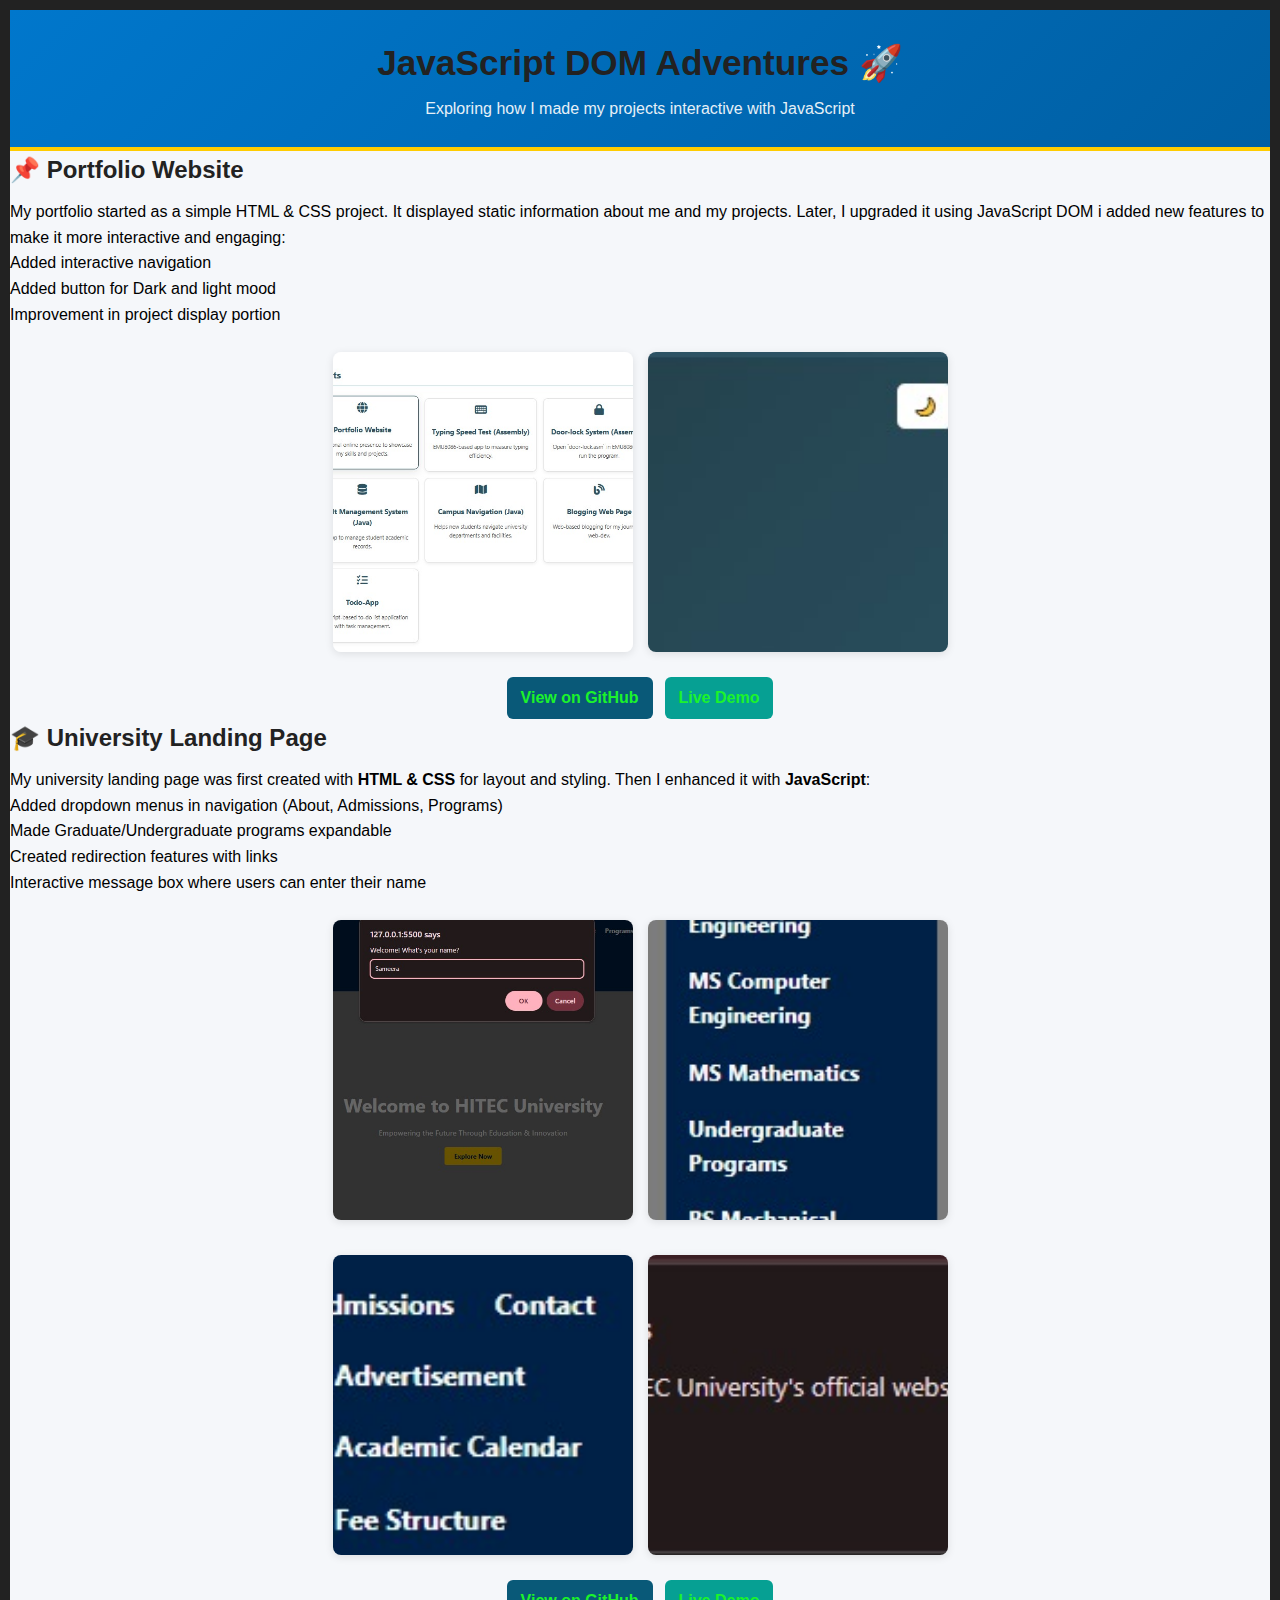
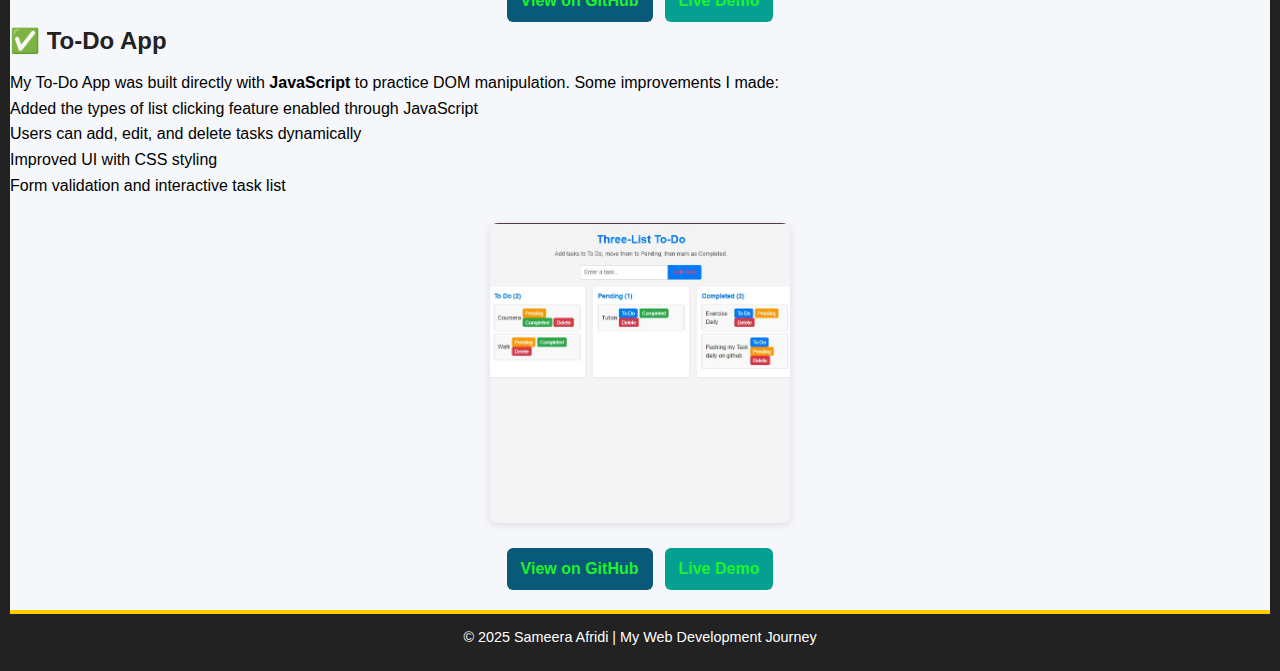
<file: blog2.html>
<!DOCTYPE html>
<html lang="en">
<head>
  <meta charset="UTF-8">
  <meta name="viewport" content="width=device-width, initial-scale=1.0">
  <title>JavaScript DOM Adventures | My Web Development Journey</title>
  <link rel="stylesheet" href="css/style.css">
  <style>
    /* Extra styling just for blog layout */
    .image-row {
      display: flex;
      gap: 15px;
      justify-content: center;
      margin: 15px 0;
      flex-wrap: wrap;
    }
    .image-row img {
      width: 300px;   /* fixed width */
      height: 300px;  /* fixed height */
      object-fit: cover; /* crop nicely */
      border-radius: 8px;
      box-shadow: 0 2px 8px rgba(0,0,0,0.1);
    }

    /* Links Section */
    .repo-link {
      margin-top: 15px;
      text-align: center;
      display: flex;
      justify-content: center;
      gap: 12px;
    }
    .repo-link a {
      display: inline-block;
      padding: 8px 14px;
      border-radius: 6px;
      text-decoration: none;
      transition: background 0.3s;
      font-weight: bold;
      color: #1cf32b;
    }
    .repo-link a.github {
      background: #095978;
    }
    .repo-link a.github:hover {
      background: #000;
    }
    .repo-link a.live {
      background: #06a093;
    }
    .repo-link a.live:hover {
      background: #048073;
    }
  </style>
</head>
<body>
  <header>
    <h1>JavaScript DOM Adventures 🚀</h1>
    <p>Exploring how I made my projects interactive with JavaScript</p>
  </header>

  <main class="container">
    <!-- Portfolio Section -->
    <section>
      <h2>📌 Portfolio Website</h2>
      <p>
        My portfolio started as a simple HTML & CSS project. It displayed static information about me and my projects.  
        Later, I upgraded it using JavaScript DOM i added new features to make it more interactive and engaging:
      </p>
      <ul>
        <li>Added interactive navigation</li>
        <li>Added button for Dark and light mood</li>
        <li>Improvement in project display portion </li>
      </ul>
      <div class="image-row">
        <img src="images/pp1.jpg" alt="Portfolio Screenshot 1">
        <img src="images/pp2.jpg" alt="Portfolio Screenshot 2">
      </div>
      <div class="repo-link">
        <a href="https://github.com/SameeraAfridi/portfolio" target="_blank" class="github">View on GitHub</a>
        <a href="https://sameeraafridi.github.io/portfolio/" target="_blank" class="live">Live Demo</a>
      </div>
    </section>

    <!-- University Landing Page Section -->
    <section>
      <h2>🎓 University Landing Page</h2>
      <p>
        My university landing page was first created with <b>HTML & CSS</b> for layout and styling.  
        Then I enhanced it with <b>JavaScript</b>:
      </p>
      <ul>
        <li>Added dropdown menus in navigation (About, Admissions, Programs)</li>
        <li>Made Graduate/Undergraduate programs expandable</li>
        <li>Created redirection features with links</li>
        <li>Interactive message box where users can enter their name</li>
      </ul>
      <div class="image-row">
        <img src="images/1.jpg" alt="University Landing Page Screenshot 1">
        <img src="images/2.jpg" alt="University Landing Page Screenshot 2">
      </div>
      <div class="image-row">
        <img src="images/3.jpg" alt="University Landing Page Screenshot 3">
        <img src="images/4.jpg" alt="University Landing Page Screenshot 4">
      </div>
      <div class="repo-link">
        <a href="https://github.com/SameeraAfridi/university-landing-page-java-script" target="_blank" class="github">View on GitHub</a>
        <a href="https://sameeraafridi.github.io/university-landing-page-java-script/" target="_blank" class="live">Live Demo</a>
      </div>
    </section>

    <!-- To-Do App Section -->
    <section>
      <h2>✅ To-Do App</h2>
      <p>
        My To-Do App was built directly with <b>JavaScript</b> to practice DOM manipulation.  
        Some improvements I made:
      </p>
      <ul>
        <li>Added the types of list clicking feature enabled through JavaScript</li>
        <li>Users can add, edit, and delete tasks dynamically</li>
        <li>Improved UI with CSS styling</li>
        <li>Form validation and interactive task list</li>
      </ul>
      <div class="image-row">
        <img src="images/Todo.jpg" alt="To-Do App Screenshot">
      </div>
      <div class="repo-link">
        <a href="https://github.com/SameeraAfridi/todo-app-js" target="_blank" class="github">View on GitHub</a>
        <a href="https://sameeraafridi.github.io/todo-app-js/" target="_blank" class="live">Live Demo</a>
      </div>
    </section>
  </main>

  <footer>
    <p>© 2025 Sameera Afridi | My Web Development Journey</p>
  </footer>
</body>
</html>
</file>
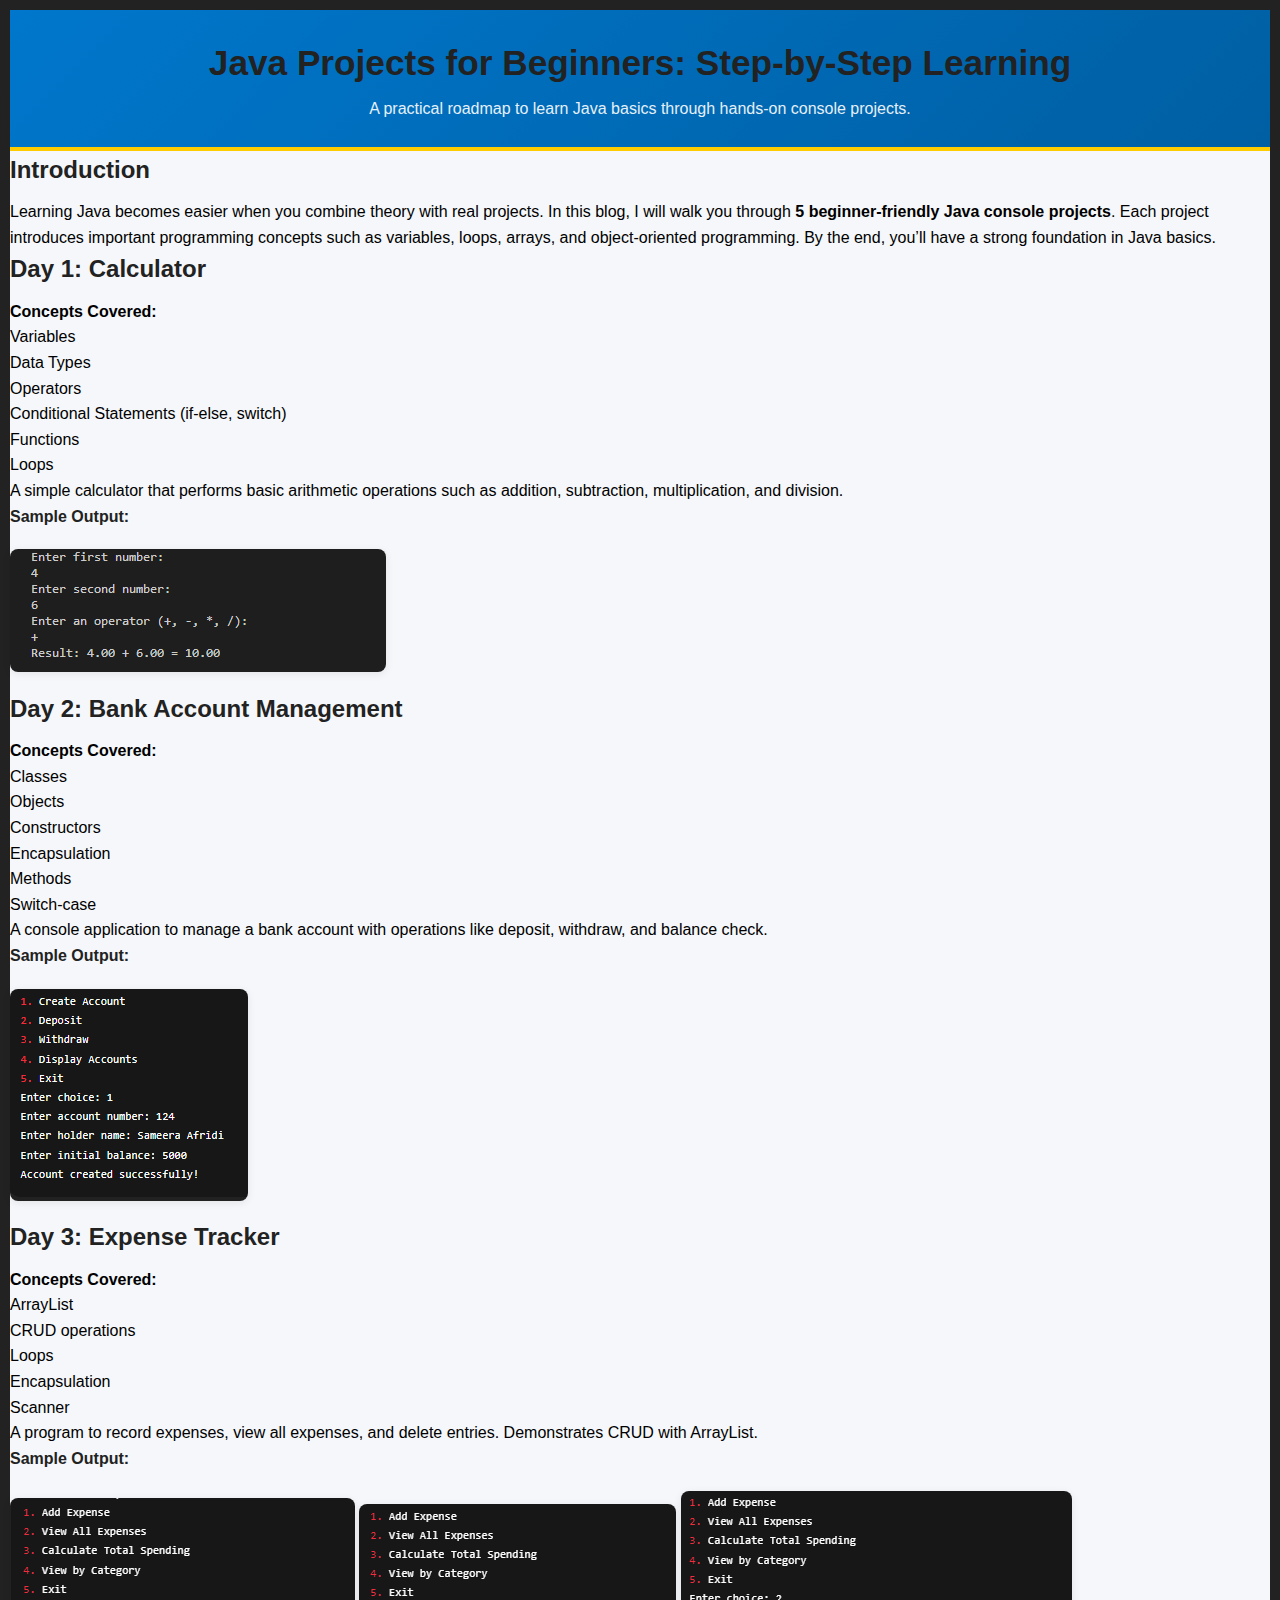
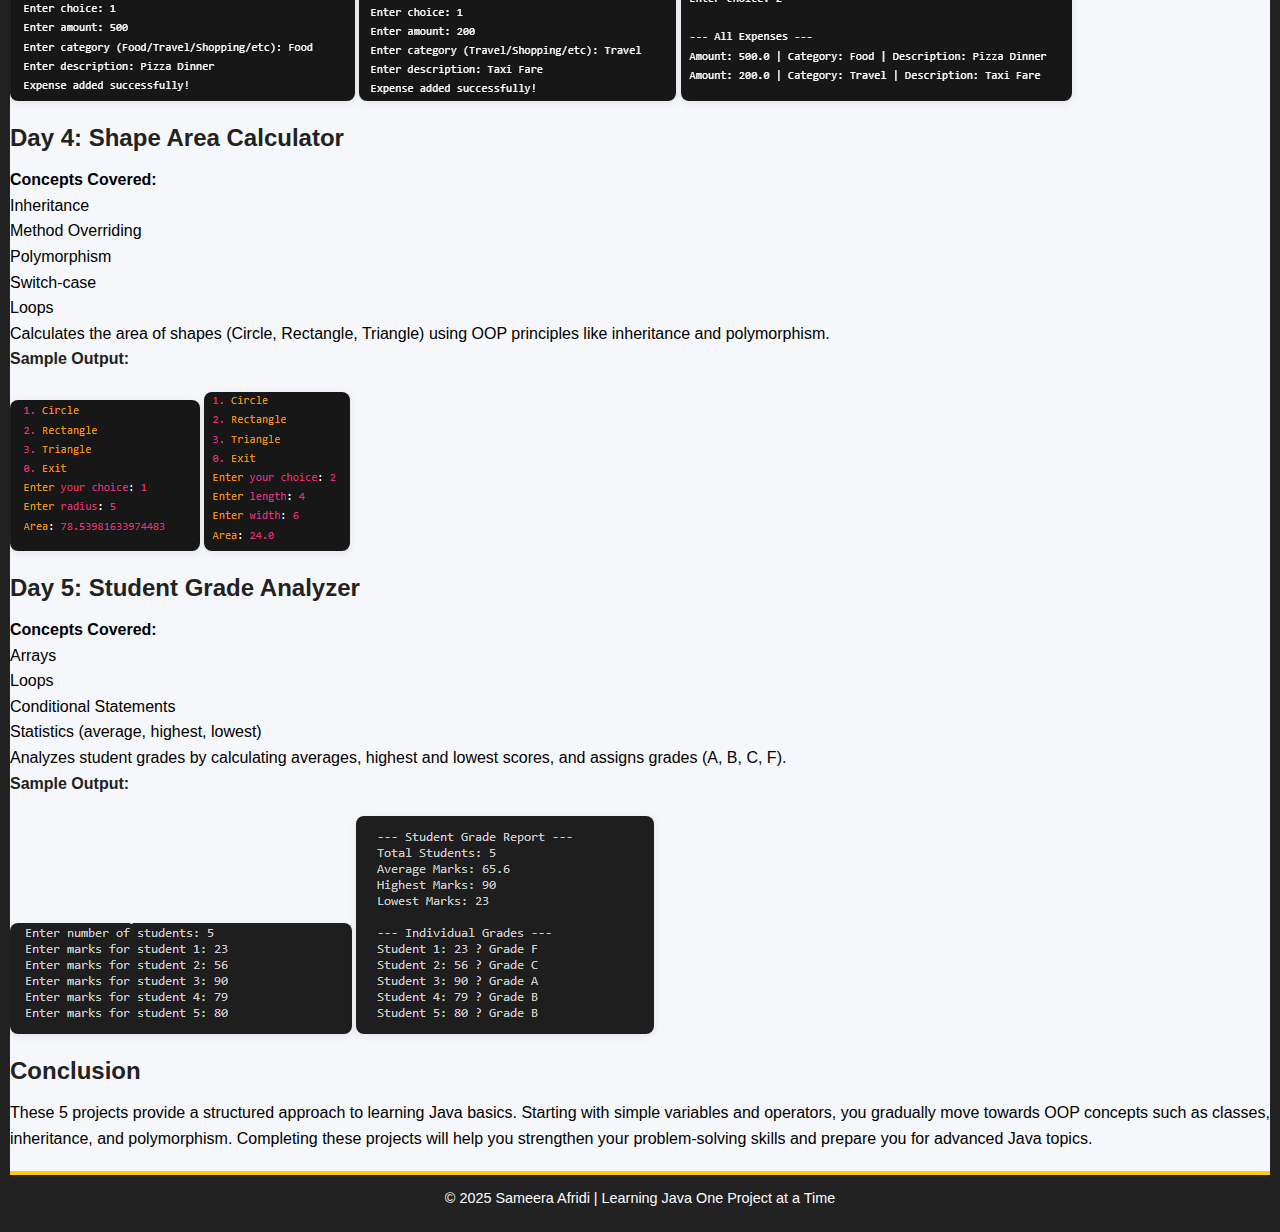
<file: blog3.html>
<!DOCTYPE html>
<html lang="en">
<head>
  <meta charset="UTF-8">
  <meta name="viewport" content="width=device-width, initial-scale=1.0">
  <meta name="description" content="Learn Java programming with 5 beginner-friendly console projects. Covers variables, loops, arrays, OOP concepts, inheritance, and polymorphism.">
  <meta name="keywords" content="Java projects for beginners, learn Java step by step, Java console projects, Java basics with examples">
  <meta name="author" content="Sameera Afridi">
  <title>Java Projects for Beginners: Step-by-Step Learning</title>
  <link rel="stylesheet" href="css/style.css">
</head>
<body>
  <header>
    <h1>Java Projects for Beginners: Step-by-Step Learning </h1> 
    <p>A practical roadmap to learn Java basics through hands-on console projects.</p>
  </header>

  <main>
    <section>
      <h2>Introduction</h2>
      <p>
        Learning Java becomes easier when you combine theory with real projects. 
        In this blog, I will walk you through <strong>5 beginner-friendly Java console projects</strong>. 

        Each project introduces important programming concepts such as variables, loops, arrays, and object-oriented programming. 
       
        By the end, you’ll have a strong foundation in Java basics.
      </p>
    </section>

    <section id="day1">
      <h2>Day 1: Calculator</h2>
      <p><strong>Concepts Covered:</strong></p>
      <ul>
        <li>Variables</li>
        <li>Data Types</li>
        <li>Operators</li>
        <li>Conditional Statements (if-else, switch)</li>
        <li>Functions</li>
        <li>Loops</li>
      </ul>
      <p>A simple calculator that performs basic arithmetic operations such as addition, subtraction, multiplication, and division.</p>
      <div class="output">
        <h4>Sample Output:</h4>
        <img src="images/J1.png" alt="Calculator Output Screenshot 1">
      </div>
    </section>

    <section id="day2">
      <h2>Day 2: Bank Account Management</h2>
      <p><strong>Concepts Covered:</strong></p>
      <ul>
        <li>Classes</li>
        <li>Objects</li>
        <li>Constructors</li>
        <li>Encapsulation</li>
        <li>Methods</li>
        <li>Switch-case</li>
      </ul>
      <p>A console application to manage a bank account with operations like deposit, withdraw, and balance check.</p>
      <div class="output">
        <h4>Sample Output:</h4>
        <img src="images/J9.png" alt="Bank Account Management Output Screenshot 1">
      </div>
    </section>

    <section id="day3">
      <h2>Day 3: Expense Tracker</h2>
      <p><strong>Concepts Covered:</strong></p>
      <ul>
        <li>ArrayList</li>
        <li>CRUD operations</li>
        <li>Loops</li>
        <li>Encapsulation</li>
        <li>Scanner</li>
      </ul>
      <p>A program to record expenses, view all expenses, and delete entries. Demonstrates CRUD with ArrayList.</p>
      <div class="output">
        <h4>Sample Output:</h4>
        <img src="images/j2.png" alt="Expense Tracker Output Screenshot 1">
        <img src="images/j3.png" alt="Expense Tracker Output Screenshot 2">
        <img src="images/J4.png" alt="Expense Tracker Output Screenshot 3">
      </div>
    </section>

    <section id="day4">
      <h2>Day 4: Shape Area Calculator</h2>
      <p><strong>Concepts Covered:</strong></p>
      <ul>
        <li>Inheritance</li>
        <li>Method Overriding</li>
        <li>Polymorphism</li>
        <li>Switch-case</li>
        <li>Loops</li>
      </ul>
      <p>Calculates the area of shapes (Circle, Rectangle, Triangle) using OOP principles like inheritance and polymorphism.</p>
      <div class="output">
        <h4>Sample Output:</h4>
        <img src="images/J7.png" alt="Shape Area Calculator Output Screenshot 1">
        <img src="images/J8.png" alt="Shape Area Calculator Output Screenshot 2">
      </div>
    </section>

    <section id="day5">
      <h2>Day 5: Student Grade Analyzer</h2>
      <p><strong>Concepts Covered:</strong></p>
      <ul>
        <li>Arrays</li>
        <li>Loops</li>
        <li>Conditional Statements</li>
        <li>Statistics (average, highest, lowest)</li>
      </ul>
      <p>Analyzes student grades by calculating averages, highest and lowest scores, and assigns grades (A, B, C, F).</p>
      <div class="output">
        <h4>Sample Output:</h4>
        <img src="images/J5.png" alt="Student Grade Analyzer Output Screenshot 1">
        <img src="images/J6.png" alt="Student Grade Analyzer Output Screenshot 2">
      </div>
    </section>

    <section>
      <h2>Conclusion</h2>
      <p>
        These 5 projects provide a structured approach to learning Java basics. 
        Starting with simple variables and operators, you gradually move towards OOP concepts such as classes, inheritance, and polymorphism. 
        Completing these projects will help you strengthen your problem-solving skills and prepare you for advanced Java topics.
      </p>
    </section>
  </main>

  

  <footer>
    <p>&copy; 2025 Sameera Afridi | Learning Java One Project at a Time</p>
  </footer>
</body>
</html>
</file>
<file: css/style.css>
/* Base Reset */
* {
    margin: 0;
    padding: 0;
    box-sizing: border-box;
}

body {
    font-family: 'Segoe UI', Arial, sans-serif;
    background-color: #f5f7fa;
    margin: 0;
    padding: 0;
    border: 10px solid #222; /* Page border */
    line-height: 1.6;
}

/* Header */
header {
    background: linear-gradient(135deg, #0077cc, #005fa3);
    color: white;
    padding: 25px 20px;
    text-align: center;
    border-bottom: 4px solid #ffcc00;
}

header h1 {
    font-size: 2.2rem;
    margin-bottom: 5px;
}

header p {
    font-size: 1rem;
    opacity: 0.9;
}

/* Sections */
.like-box {
  border: 2px solid #ff4081; /* pinkish border */
  background-color: #fff0f6; /* light pink background */
  padding: 12px 20px;
  margin-bottom: 20px;
  display: inline-flex;
  align-items: center;
  gap: 12px;
  border-radius: 8px;
  font-weight: 600;
  font-size: 1.1rem;
}

#like-btn {
  font-size: 1.3rem;
  padding: 10px 18px;
  cursor: pointer;
  border: none;
  background-color: #ff4081;
  color: white;
  border-radius: 6px;
  transition: background-color 0.3s ease;
}

#like-btn:hover {
  background-color: #e0356d;
}

.intro, .blog-section, .tips {
    max-width: 900px;
    margin: 25px auto;
    padding: 20px;
    background: white;
    border-radius: 12px;
    box-shadow: 0 4px 12px rgba(0, 0, 0, 0.08);
    transition: transform 0.2s ease;
}

.intro:hover, .blog-section:hover, .tips:hover {
    transform: translateY(-3px);
    box-shadow: 0 6px 16px rgba(0, 0, 0, 0.12);
}

/* Blog Cards */
.blog-card {
    background: #ffffff;
    padding: 20px;
    margin: 15px 0;
    border-radius: 10px;
    border-left: 5px solid #0077cc;
    box-shadow: 0 2px 10px rgba(0, 0, 0, 0.05);
    transition: transform 0.2s ease, box-shadow 0.2s ease;
}

.blog-card:hover {
    transform: translateY(-5px);
    box-shadow: 0 4px 14px rgba(0, 0, 0, 0.1);
}

/* Headings */
h1, h2, h3, h4 {
    color: #222;
    margin-bottom: 10px;
}

h3 {
    color: #0077cc;
}

/* Links */
a {
    color: #0077cc;
    text-decoration: none;
    font-weight: bold;
}

a:hover {
    text-decoration: underline;
    color: #005fa3;
}

/* Images */
img {
    max-width: 100%;
    height: auto;
    border-radius: 8px;
    margin: 10px 0;
    box-shadow: 0 2px 8px rgba(0,0,0,0.08);
}

/* Footer */
footer {
    background: #222;
    color: white;
    text-align: center;
    padding: 12px;
    font-size: 0.9rem;
    margin-top: 20px;
    border-top: 4px solid #ffcc00;
}

/* Responsive */
@media (max-width: 768px) {
    body {
        border-width: 6px;
    }

    header h1 {
        font-size: 1.8rem;
    }
}
</file>
